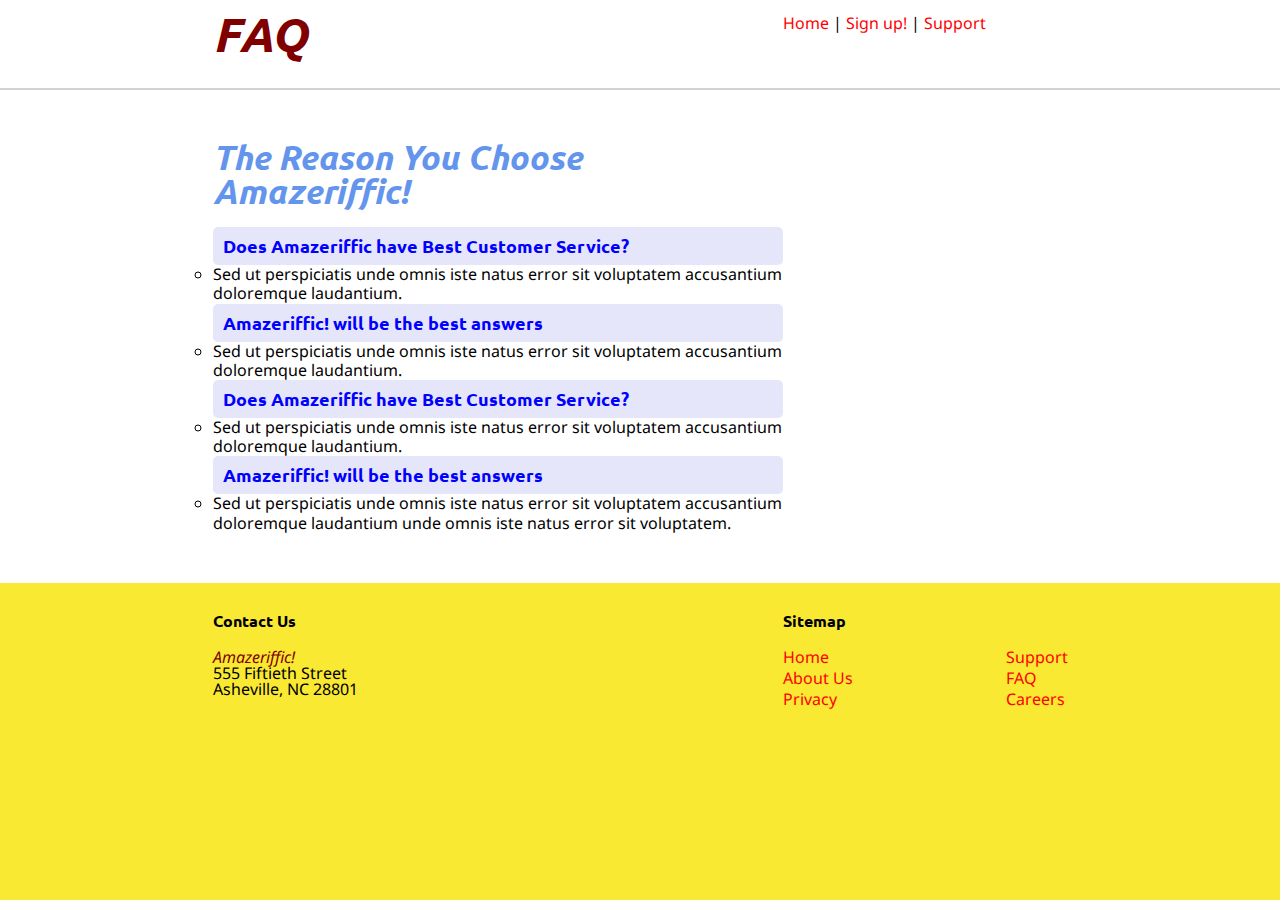
<file: faq.html>
<!doctype html>
<html>
  <head>
    <title>FAQ-Amazeriffic</title>
      
      <link rel="stylesheet" type="text/css" href="reset.css">
      <link href='http://fonts.googleapis.com/css?family=Ubuntu:400,400italic'
            rel='stylesheet' type='text/css'>
      <link href='http://fonts.googleapis.com/css?family=Droid+Sans' rel='stylesheet' type='text/css'>
      <link rel="stylesheet" type="text/css" href="style.css">

  </head>

  <body>
    <header>
      <div class = "container">
          <h1 class = "amazeriffic">FAQ</h1>
          <nav>
            <a href="index.html">Home</a> |
            <a href="#">Sign up!</a> |
            <a href="#">Support</a>
          </nav>
      </div> <!-- close div class container -->
    </header>

    <main>
      <div class = "container">
        <div class = "main_left">
            <h2 class = "faq_h2">The Reason You Choose Amazeriffic!</h2>
                <h3 class = "faq_q_h3">Does Amazeriffic have Best Customer Service?</h3>           
                    <ul class = "bullet_list">
                        <li>Sed ut perspiciatis unde omnis iste natus error sit voluptatem
                            accusantium doloremque laudantium.</li>
                    </ul>
                <h3 class = "faq_q_h3">Amazeriffic! will be the best answers</h3>
                    <ul class = "bullet_list">
                        <li>Sed ut perspiciatis unde omnis iste natus error sit voluptatem
                            accusantium doloremque laudantium.</li>
                    </ul>
                <h3 class = "faq_q_h3">Does Amazeriffic have Best Customer Service?</h3>           
                    <ul class = "bullet_list">
                        <li>Sed ut perspiciatis unde omnis iste natus error sit voluptatem
                            accusantium doloremque laudantium.</li>
                    </ul>

                <h3 class = "faq_q_h3">Amazeriffic! will be the best answers</h3>
                    <ul class = "bullet_list">
                        <li>Sed ut perspiciatis unde omnis iste natus error sit voluptatem
                            accusantium doloremque laudantium unde omnis iste natus error sit voluptatem.</li>
                    </ul>   
          
        </div> <!-- close main_left -->
      </div> <!-- close main container -->
    </main>

    <footer>

      <div class= "container">
        <div class="contact">
          <h5>Contact Us</h5>
            <p class = "amazeriffic">Amazeriffic!</p>
            <p>555 Fiftieth Street</p>
            <p>Asheville, NC 28801</p>
        </div>
      
        <div class="sitemap">
          <h5>Sitemap</h5>

            <div class="sitemap_left">
              <ul>
                <li><a href="index.html">Home</a></li>
                <li><a href="#">About Us</a></li>
                <li><a href="#">Privacy</a></li>
              <ul>
            </div>
            <div class="sitemap_right">
              <ul>
                <li><a href="#">Support</a></li>
                <li><a href="faq.html">FAQ</a><li>
                <li><a href="#">Careers</a></li>
              </ul>
            </div> <!-- close sitemap_right -->
          </div> <!-- close sitemap -->
        </div> <!-- close container in footer -->

    </footer>

  </body>
</html>
</file>
<file: style.css>
/* Yuri Van Steenburg */
/* HW2 - CS473 Spring 2015 */

body {
  background: #f9e933;
  font-family: 'Droid Sans', sans-serif;
  font-size: 100%;
}

header, main, footer{
  min-width: 855px;
}

header .container, main .container, footer .container {
  max-width: 855px;
  margin: auto;
}

header
{
  background: white;
  overflow: auto;
  border-bottom: 2px solid lightgray;
}

header .container h1 {
  width: 570px;
  float: left;
  margin-top: 10px;
  margin-bottom: 30px;
}

header nav {
  float: right;
  width: 285px;
  margin-top: 15px;
}



main {
  background: white;
  overflow: auto;
}

.main_left {
  float: left;
  width: 570px;
  margin-top:50px;
  margin-bottom: 50px;
}

.main_left_upper {
  margin-top: 10px;
  margin-bottom: 20px;

}

.main_left_lower {
  margin-top: 30px;
  margin-bottom: 20px;
}



.p_1, .p_2 {
  margin-top: 10px;
  margin-bottom: 20px;
}

.p_1 p, .p_2 p  {
  line-height: 1.2em;
}

.bullet_list {
  list-style: circle;
  line-height: 1.2em;
}

.lightbulb {
  float: right;
  width: 285px;
  margin-top: 10px;
  max-height: 400px;
  margin-bottom: 20px;
}


footer {
  overflow: auto;
}


.contact {
  float: left;
  width: 570px;
 
}

footer .container .contact h5, footer .container .sitemap h5 {
  margin-top: 30px;
  margin-bottom: 20px;
}

.sitemap {
  float: right;
  width: 285px;

}

.sitemap_left {
  float: left;
}

.sitemap_right {
  float: right;
}

h1, h2, h3, h4, h5, h6 {
  font-family: 'Ubuntu';
  font-weight: bold;
}

h1 {
    font-size: 3.0em;
}

.faq_h2 {
  color: cornflowerblue;
  font-style: italic;
  padding-bottom: 20px;
}

h2 {
  font-size: 2.1em; 
}

h3 {
  font-size: large;
}

.faq_q_h3 {
  color:blue;
  background-color: lavender;
  border-radius: 5px;
  font-size: large;
  padding: 10px;
}

h4 {
  font-size: 1.2em;
}

h5 {
  font-size: 1.0em;
}

h6 {
  font-size: 0.5em;
}

.amazeriffic {
  color: maroon;
  font-style: italic;
}

a {
  color: red;
  text-decoration: none;
}

a:hover {
  color: cornflowerblue;
  text-decoration: underline;

}

.sitemap_left li, .sitemap_right li {
  margin: 0 0 5px 0;
}
</file>
